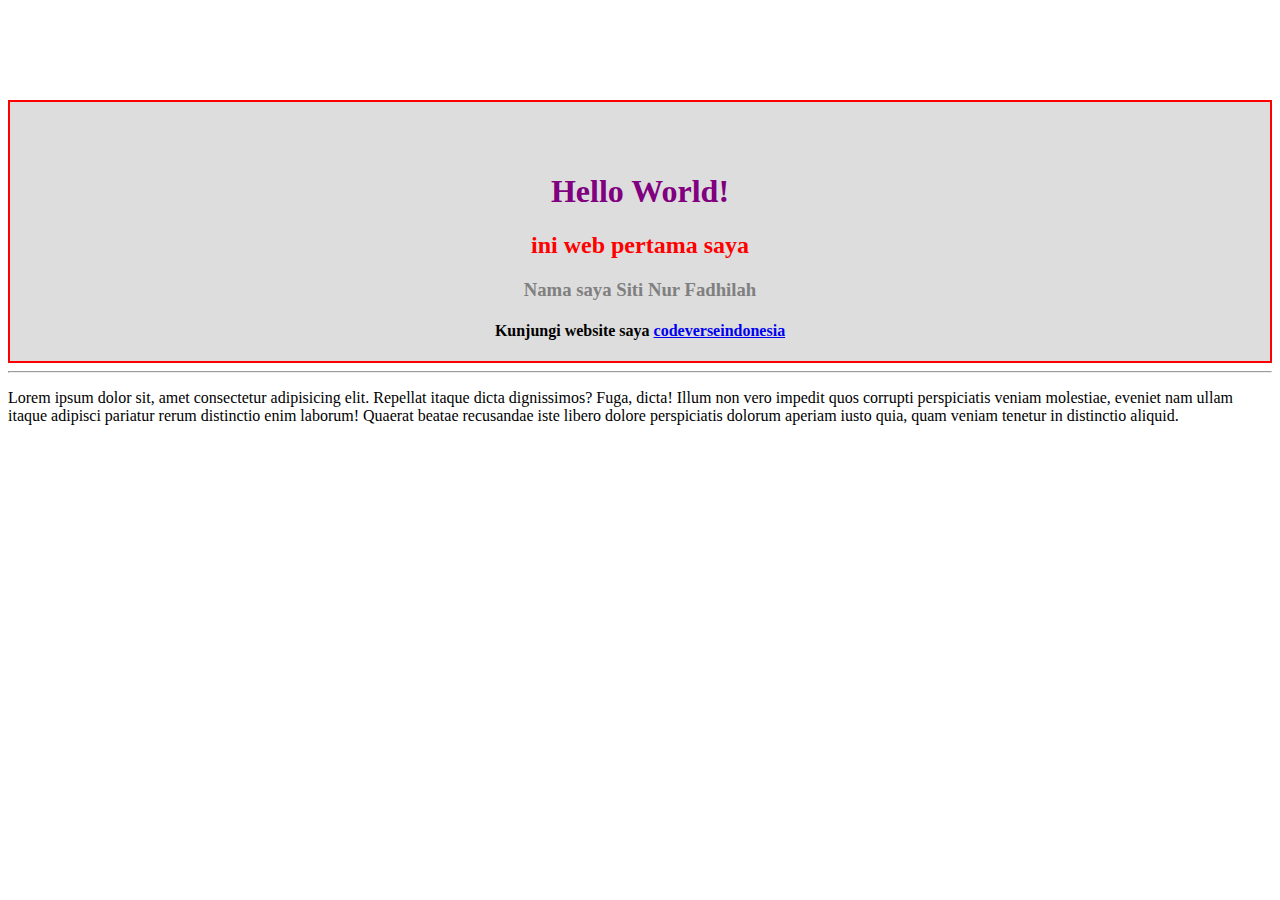
<file: Pertemuan 10 (Pengenalan CSS)/index.html>
<!DOCTYPE html>
<html lang="en">
	<head>
		<style>
			h2 {
				color: red;
			}
		</style>
		<link rel="stylesheet" href="style.css" />
		<title>Latihan 1 Sesi 10</title>
	</head>
	<body>
		<div class="top">
			<center>
				<h1 style="text-align: center; color: purple">Hello World!</h1>
				<h2>ini web pertama saya</h2>
				<h3>Nama saya Siti Nur Fadhilah</h3>
				<h4>
					Kunjungi website saya
					<a href="https://codeverseindonesia.tech">codeverseindonesia</a>
				</h4>
			</center>
		</div>
		<hr />
		<p>
			Lorem ipsum dolor sit, amet consectetur adipisicing elit. Repellat itaque
			dicta dignissimos? Fuga, dicta! Illum non vero impedit quos corrupti
			perspiciatis veniam molestiae, eveniet nam ullam itaque adipisci pariatur
			rerum distinctio enim laborum! Quaerat beatae recusandae iste libero
			dolore perspiciatis dolorum aperiam iusto quia, quam veniam tenetur in
			distinctio aliquid.
		</p>
	</body>
</html>
</file>
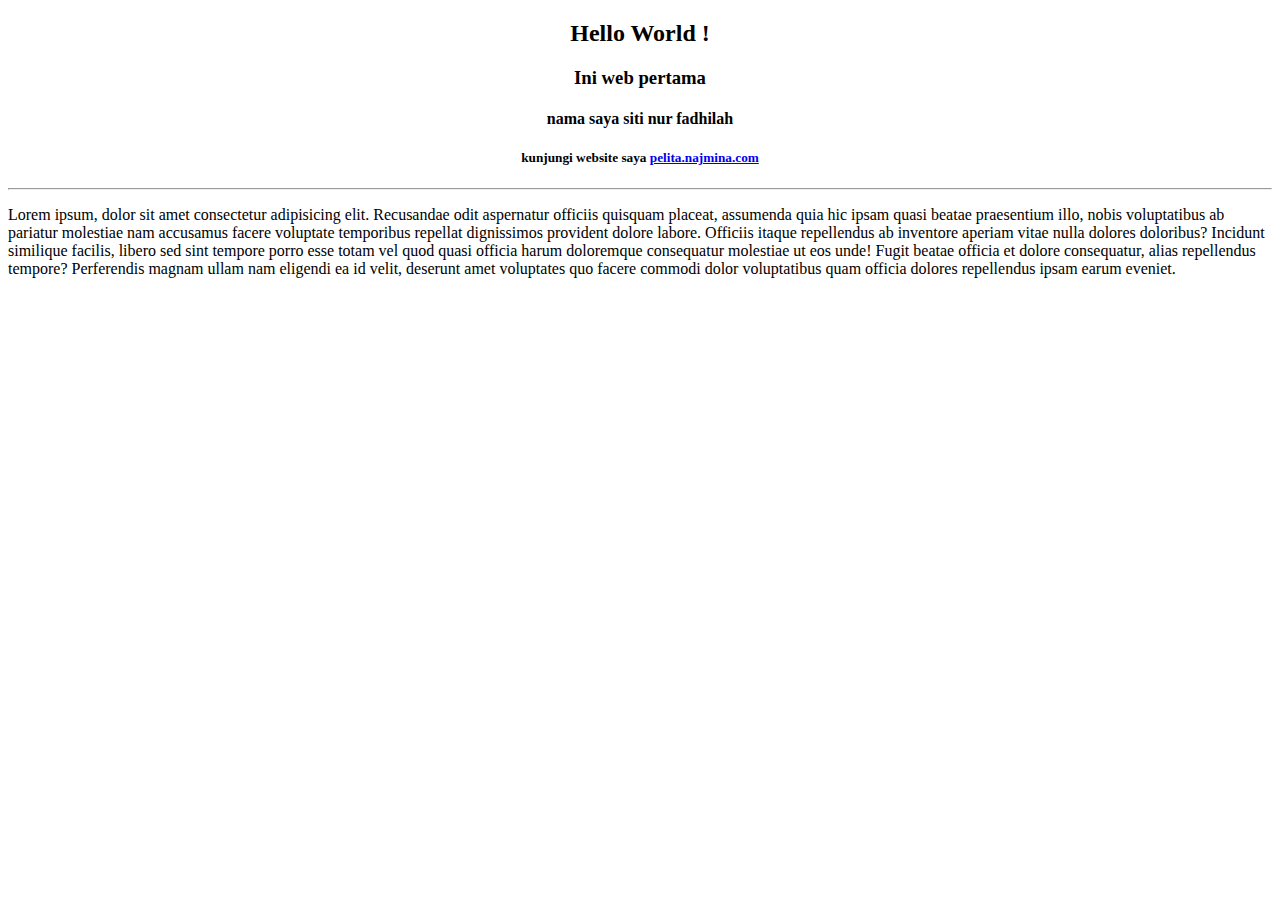
<file: Pertemuan 7 (Pengenalan HTML)/index.html>
<!DOCTYPE html>
<html>
<head>
    <title>File Pertama HTML</title>
</head>
<body>
    <center>
        <h2>Hello World !</h2>
        <h3>Ini web pertama</h3>
        <h4>nama saya siti nur fadhilah</h4>
        <h5>kunjungi website saya <a href="https://siti.nur.fadhilah.com">pelita.najmina.com</a></h5>
        <hr>
    </center>
    <p>
        Lorem ipsum, dolor sit amet consectetur adipisicing elit. Recusandae odit aspernatur officiis quisquam placeat, assumenda quia hic ipsam quasi beatae praesentium illo, nobis voluptatibus ab pariatur molestiae nam accusamus facere voluptate temporibus repellat dignissimos provident dolore labore. Officiis itaque repellendus ab inventore aperiam vitae nulla dolores doloribus? Incidunt similique facilis, libero sed sint tempore porro esse totam vel quod quasi officia harum doloremque consequatur molestiae ut eos unde! Fugit beatae officia et dolore consequatur, alias repellendus tempore? Perferendis magnam ullam nam eligendi ea id velit, deserunt amet voluptates quo facere commodi dolor voluptatibus quam officia dolores repellendus ipsam earum eveniet.
    </p>
    <br><a href="https://google.com"></a>
</body>
</html>
</file>
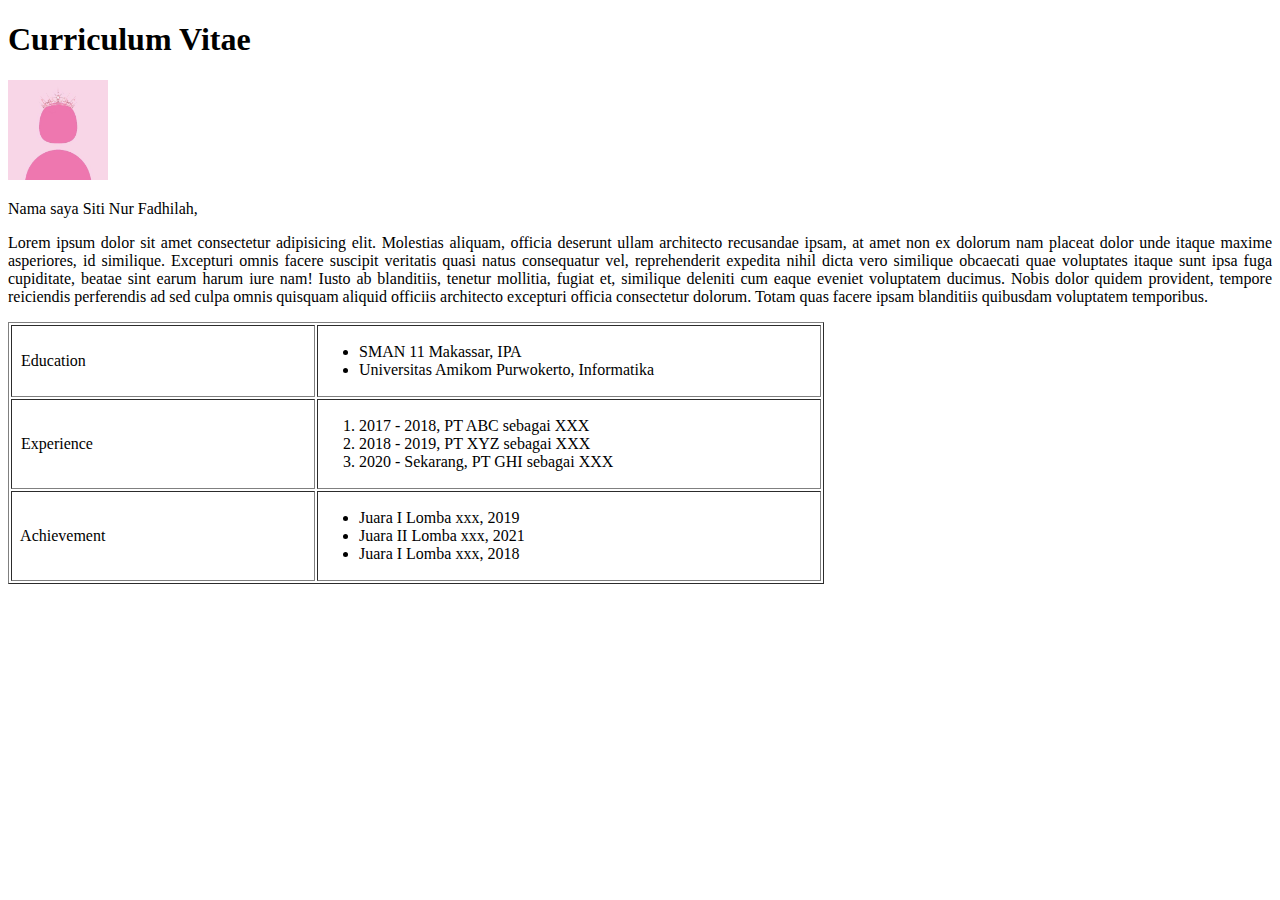
<file: studikasus1.html>
<!DOCTYPE html>
<html lang="en">
	<head>
		<title>Studi Kasus 1</title>
	</head>
	<body>
		<h1>Curriculum Vitae</h1>
		<img src="img/profil.jpg" width="100px" alt="foto_profil" />
		<p>Nama saya Siti Nur Fadhilah,</p>
		<p style="text-align: justify">
			Lorem ipsum dolor sit amet consectetur adipisicing elit. Molestias
			aliquam, officia deserunt ullam architecto recusandae ipsam, at amet non
			ex dolorum nam placeat dolor unde itaque maxime asperiores, id similique.
			Excepturi omnis facere suscipit veritatis quasi natus consequatur vel,
			reprehenderit expedita nihil dicta vero similique obcaecati quae
			voluptates itaque sunt ipsa fuga cupiditate, beatae sint earum harum iure
			nam! Iusto ab blanditiis, tenetur mollitia, fugiat et, similique deleniti
			cum eaque eveniet voluptatem ducimus. Nobis dolor quidem provident,
			tempore reiciendis perferendis ad sed culpa omnis quisquam aliquid
			officiis architecto excepturi officia consectetur dolorum. Totam quas
			facere ipsam blanditiis quibusdam voluptatem temporibus.
		</p>
		<table border="1">
			<tr>
				<td width="300px">&nbsp; Education</td>
				<td width="500px">
					<ul>
						<li>SMAN 11 Makassar, IPA</li>
						<li>Universitas Amikom Purwokerto, Informatika</li>
					</ul>
				</td>
			</tr>
			<tr>
				<td width="300px">&nbsp; Experience</td>
				<td width="500px">
					<ol>
						<li>2017 - 2018, PT ABC sebagai XXX</li>
						<li>2018 - 2019, PT XYZ sebagai XXX</li>
						<li>2020 - Sekarang, PT GHI sebagai XXX</li>
					</ol>
				</td>
			</tr>
			<tr>
				<td width="300px">&nbsp; Achievement</td>
				<td width="500px">
					<ul>
						<li>Juara I Lomba xxx, 2019</li>
						<li>Juara II Lomba xxx, 2021</li>
						<li>Juara I Lomba xxx, 2018</li>
					</ul>
				</td>
			</tr>
		</table>
	</body>
</html>
</file>
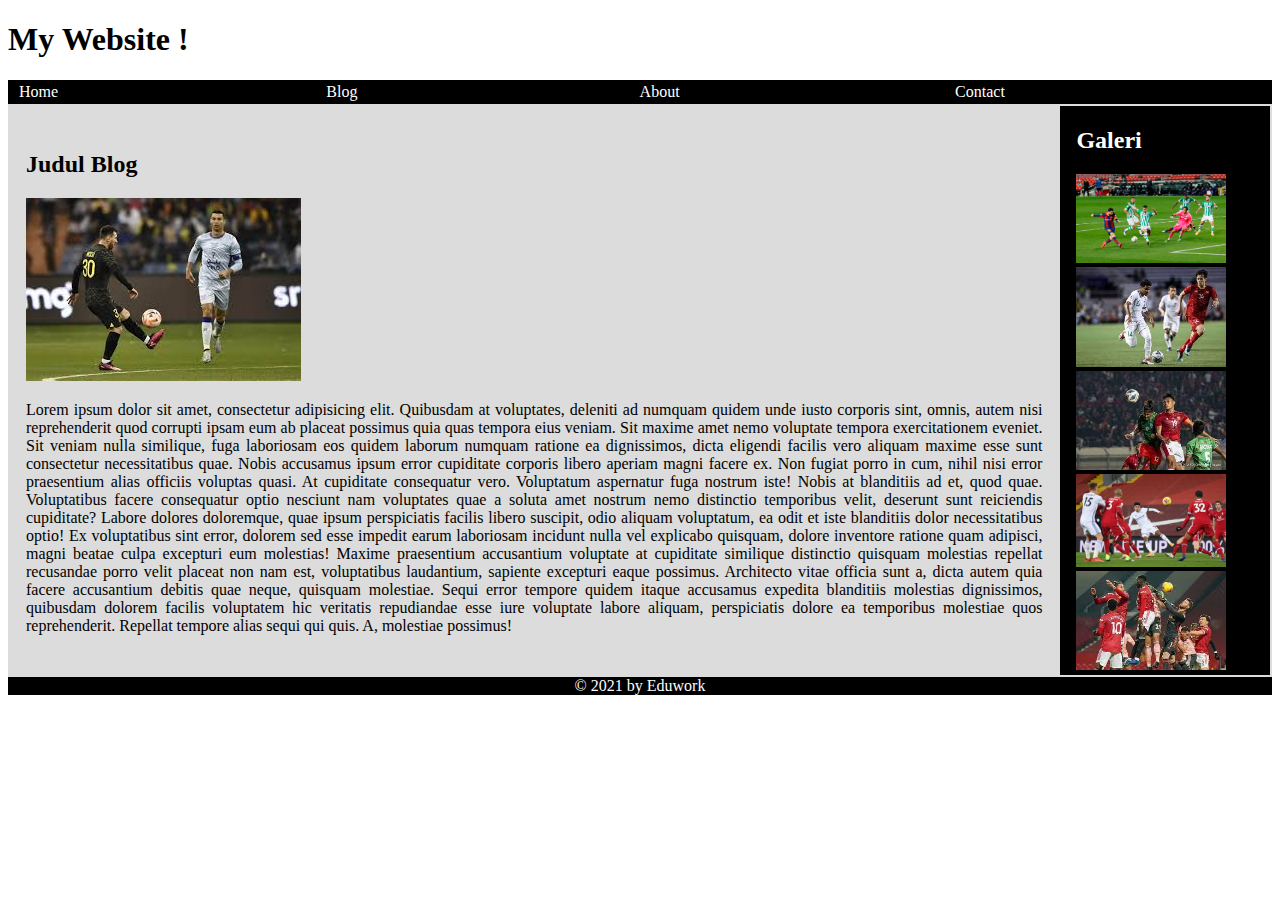
<file: studikasus2.html>
<!DOCTYPE html>
<html lang="en">
	<head>
		<title>Studi Kasus 2</title>
	</head>
	<body>
		<h1>My Website !</h1>
		<header style="background-color: black">
			<table>
				<tr>
					<td width="400px" style="color: white">&nbsp; Home</td>
					<td width="400px" style="color: white">Blog</td>
					<td width="400px" style="color: white">About</td>
					<td width="400px" style="color: white">Contact</td>
				</tr>
			</table>
		</header>
		<table style="background-color: gainsboro">
			<tr>
				<td>
					<h2 style="margin-left: 15px">Judul Blog</h2>
					<img src="img/blog.jpg" style="margin-left: 15px" alt="blog" />
					<p style="text-align: justify; margin-left: 15px; margin-right: 15px">
						Lorem ipsum dolor sit amet, consectetur adipisicing elit. Quibusdam
						at voluptates, deleniti ad numquam quidem unde iusto corporis sint,
						omnis, autem nisi reprehenderit quod corrupti ipsam eum ab placeat
						possimus quia quas tempora eius veniam. Sit maxime amet nemo
						voluptate tempora exercitationem eveniet. Sit veniam nulla
						similique, fuga laboriosam eos quidem laborum numquam ratione ea
						dignissimos, dicta eligendi facilis vero aliquam maxime esse sunt
						consectetur necessitatibus quae. Nobis accusamus ipsum error
						cupiditate corporis libero aperiam magni facere ex. Non fugiat porro
						in cum, nihil nisi error praesentium alias officiis voluptas quasi.
						At cupiditate consequatur vero. Voluptatum aspernatur fuga nostrum
						iste! Nobis at blanditiis ad et, quod quae. Voluptatibus facere
						consequatur optio nesciunt nam voluptates quae a soluta amet nostrum
						nemo distinctio temporibus velit, deserunt sunt reiciendis
						cupiditate? Labore dolores doloremque, quae ipsum perspiciatis
						facilis libero suscipit, odio aliquam voluptatum, ea odit et iste
						blanditiis dolor necessitatibus optio! Ex voluptatibus sint error,
						dolorem sed esse impedit earum laboriosam incidunt nulla vel
						explicabo quisquam, dolore inventore ratione quam adipisci, magni
						beatae culpa excepturi eum molestias! Maxime praesentium accusantium
						voluptate at cupiditate similique distinctio quisquam molestias
						repellat recusandae porro velit placeat non nam est, voluptatibus
						laudantium, sapiente excepturi eaque possimus. Architecto vitae
						officia sunt a, dicta autem quia facere accusantium debitis quae
						neque, quisquam molestiae. Sequi error tempore quidem itaque
						accusamus expedita blanditiis molestias dignissimos, quibusdam
						dolorem facilis voluptatem hic veritatis repudiandae esse iure
						voluptate labore aliquam, perspiciatis dolore ea temporibus
						molestiae quos reprehenderit. Repellat tempore alias sequi qui quis.
						A, molestiae possimus!
					</p>
				</td>
				<td style="background-color: black">
					<h2 style="color: white; margin-left: 15px">Galeri</h2>
					<img
						src="img/1.jpg"
						width="150px"
						style="margin-left: 15px"
						alt="foto1"
					/>
					<img
						src="img/2.jpg"
						width="150px"
						style="margin-left: 15px"
						alt="foto2"
					/>
					<img
						src="img/3.jpg"
						width="150px"
						style="margin-left: 15px"
						alt="foto3"
					/>
					<img
						src="img/4.jpg"
						width="150px"
						style="margin-left: 15px"
						alt="foto4"
					/>
					<img
						src="img/5.jpg"
						width="150px"
						style="margin-left: 15px"
						alt="foto5"
					/>
				</td>
			</tr>
		</table>
		<footer style="background-color: black; text-align: center; color: white">
			&copy; 2021 by Eduwork
		</footer>
	</body>
</html>
</file>
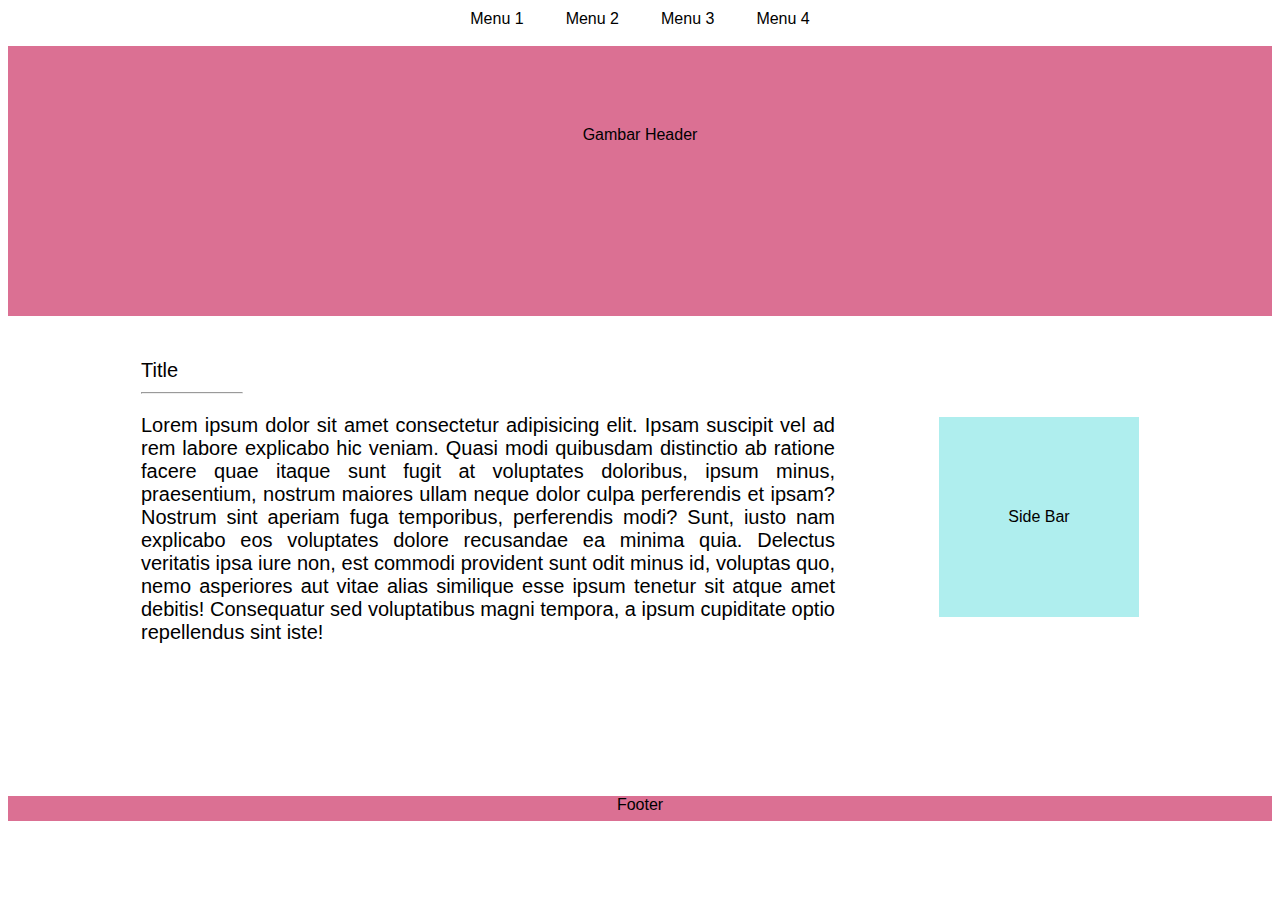
<file: tugas.html>
<!DOCTYPE html>
<html lang="en">
	<head>
		<title>Tugas</title>
	</head>
	<body>
		<table style="margin-left: auto; margin-right: auto">
			<tr>
				<td
					style="
						padding: 0px 20px;
						font-family: 'Gill Sans', 'Gill Sans MT', Calibri, 'Trebuchet MS',
							sans-serif;
					"
				>
					Menu 1
				</td>
				<td
					style="
						padding: 0px 20px;
						font-family: 'Gill Sans', 'Gill Sans MT', Calibri, 'Trebuchet MS',
							sans-serif;
					"
				>
					Menu 2
				</td>
				<td
					style="
						padding: 0px 20px;
						font-family: 'Gill Sans', 'Gill Sans MT', Calibri, 'Trebuchet MS',
							sans-serif;
					"
				>
					Menu 3
				</td>
				<td
					style="
						padding: 0px 20px;
						font-family: 'Gill Sans', 'Gill Sans MT', Calibri, 'Trebuchet MS',
							sans-serif;
					"
				>
					Menu 4
				</td>
			</tr>
		</table>
		<section
			class="header"
			style="background-color: palevioletred; height: 30vh"
		>
			<p
				style="
					text-align: center;
					padding-top: 80px;
					font-family: 'Gill Sans', 'Gill Sans MT', Calibri, 'Trebuchet MS',
						sans-serif;
				"
			>
				Gambar Header
			</p>
		</section>
		<section class="content" style="height: 30vh">
			<table>
				<tr>
					<td>
						<p
							style="
								font-family: 'Gill Sans', 'Gill Sans MT', Calibri,
									'Trebuchet MS', sans-serif;
								font-size: 20px;
								margin-left: 130px;
								margin-top: 40px;
							"
						>
							Title
						</p>
						<hr style="margin-left: 130px; width: 100px; margin-top: -10px" />
						<p
							style="
								margin-left: 130px;
								text-align: justify;
								font-size: 20px;
								font-family: 'Gill Sans', 'Gill Sans MT', Calibri,
									'Trebuchet MS', sans-serif;
								font-weight: lighter;
							"
						>
							Lorem ipsum dolor sit amet consectetur adipisicing elit. Ipsam
							suscipit vel ad rem labore explicabo hic veniam. Quasi modi
							quibusdam distinctio ab ratione facere quae itaque sunt fugit at
							voluptates doloribus, ipsum minus, praesentium, nostrum maiores
							ullam neque dolor culpa perferendis et ipsam? Nostrum sint aperiam
							fuga temporibus, perferendis modi? Sunt, iusto nam explicabo eos
							voluptates dolore recusandae ea minima quia. Delectus veritatis
							ipsa iure non, est commodi provident sunt odit minus id, voluptas
							quo, nemo asperiores aut vitae alias similique esse ipsum tenetur
							sit atque amet debitis! Consequatur sed voluptatibus magni
							tempora, a ipsum cupiditate optio repellendus sint iste!
						</p>
					</td>
					<td>
						<div
							class="kotak"
							style="
								background-color: paleturquoise;
								height: 200px;
								width: 200px;
								margin-left: 100px;
								margin-right: 130px;
								display: flex;
								align-items: center;
								justify-content: center;
								margin-top: 50px;
								font-family: 'Gill Sans', 'Gill Sans MT', Calibri,
									'Trebuchet MS', sans-serif;
							"
						>
							Side Bar
						</div>
					</td>
				</tr>
			</table>
		</section>
		<footer
			style="background-color: palevioletred; margin-top: 210px; height: 25px"
		>
			<p
				style="
					text-align: center;
					font-family: 'Gill Sans', 'Gill Sans MT', Calibri, 'Trebuchet MS',
						sans-serif;
				"
			>
				Footer
			</p>
		</footer>
	</body>
</html>
</file>
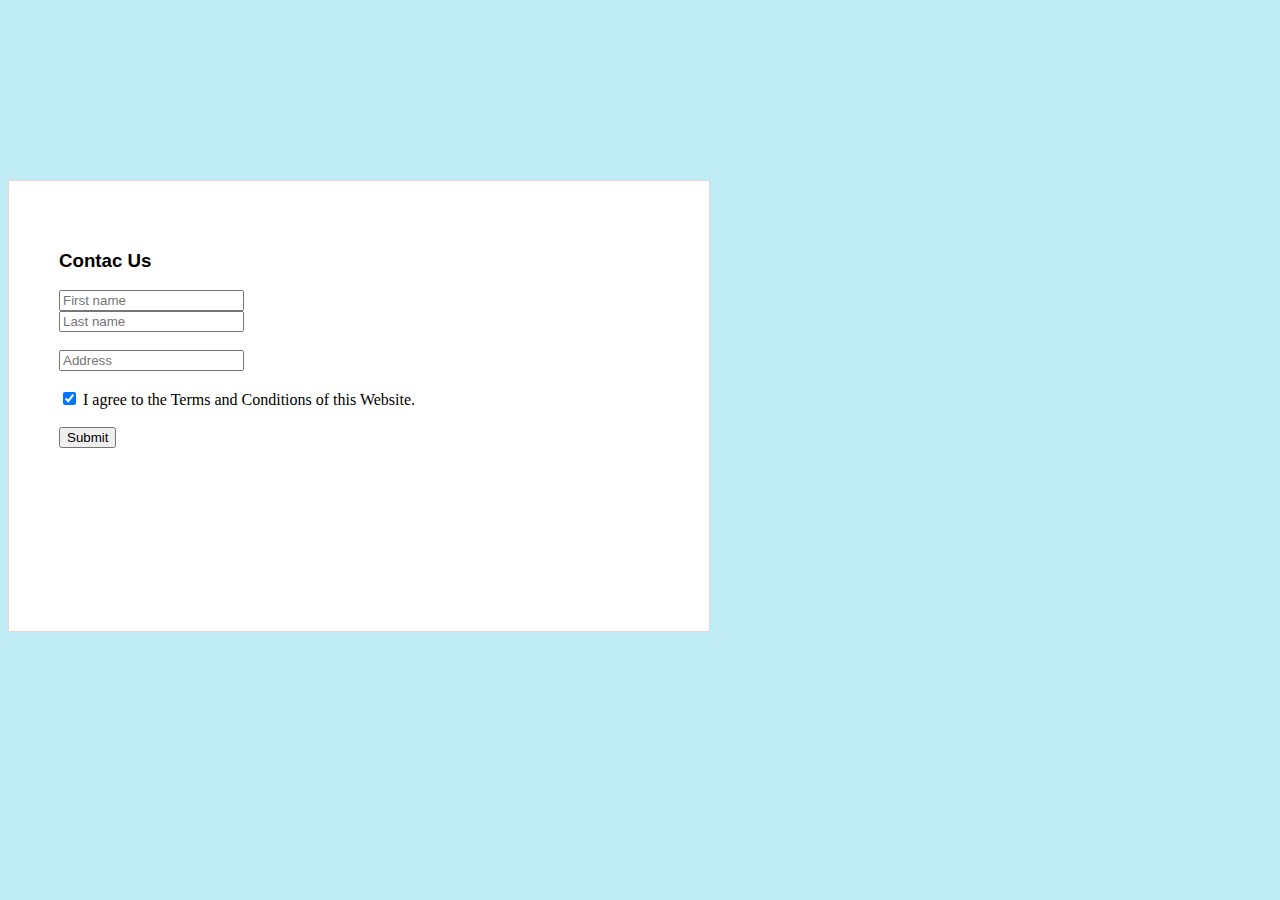
<file: Pertemuan 13 (Pengenalan Bootstrap)/studikasus1.html>
<!DOCTYPE html>
<html lang="en">
	<head>
		<meta charset="UTF-8" />
		<meta name="viewport" content="width=device-width, initial-scale=1.0" />
		<title>studikasus1</title>
		<link
			href="https://cdn.jsdelivr.net/npm/bootstrap@5.2.3/dist/css/bootstrap.min.css"
			rel="stylesheet"
			integrity="sha384-rbsA2VBKQhggwzxH7pPCaAqO46MgnOM80zW1RWuH61DGLwZJEdK2Kadq2F9CUG65"
			crossorigin="anonymous"
		/>
		<link rel="stylesheet" href="style.css" />
	</head>
	<body>
		<div class="container">
			<h3>Contac Us</h3>
			<div class="row g-3">
				<div class="col">
					<input
						type="text"
						class="form-control"
						placeholder="First name"
						aria-label="First name"
					/>
				</div>
				<div class="col">
					<input
						type="text"
						class="form-control"
						placeholder="Last name"
						aria-label="Last name"
					/>
				</div>
			</div>
			<br />
			<div class="col">
				<input
					type="text"
					class="form-control"
					placeholder="Address"
					aria-label="Last name"
				/>
			</div>
			<br />
			<div class="form-check form-switch">
				<input
					class="form-check-input"
					type="checkbox"
					role="switch"
					id="flexSwitchCheckChecked"
					checked
				/>
				<label class="form-check-label" for="flexSwitchCheckChecked"
					>I agree to the Terms and Conditions of this Website.</label
				>
			</div>
			<br />
			<div class="d-grid gap-2 col-2 mx-auto">
				<button class="btn btn-primary" type="button">Submit</button>
			</div>
		</div>
		<script
			src="https://cdn.jsdelivr.net/npm/bootstrap@5.2.3/dist/js/bootstrap.bundle.min.js"
			integrity="sha384-kenU1KFdBIe4zVF0s0G1M5b4hcpxyD9F7jL+jjXkk+Q2h455rYXK/7HAuoJl+0I4"
			crossorigin="anonymous"
		></script>
	</body>
</html>
</file>
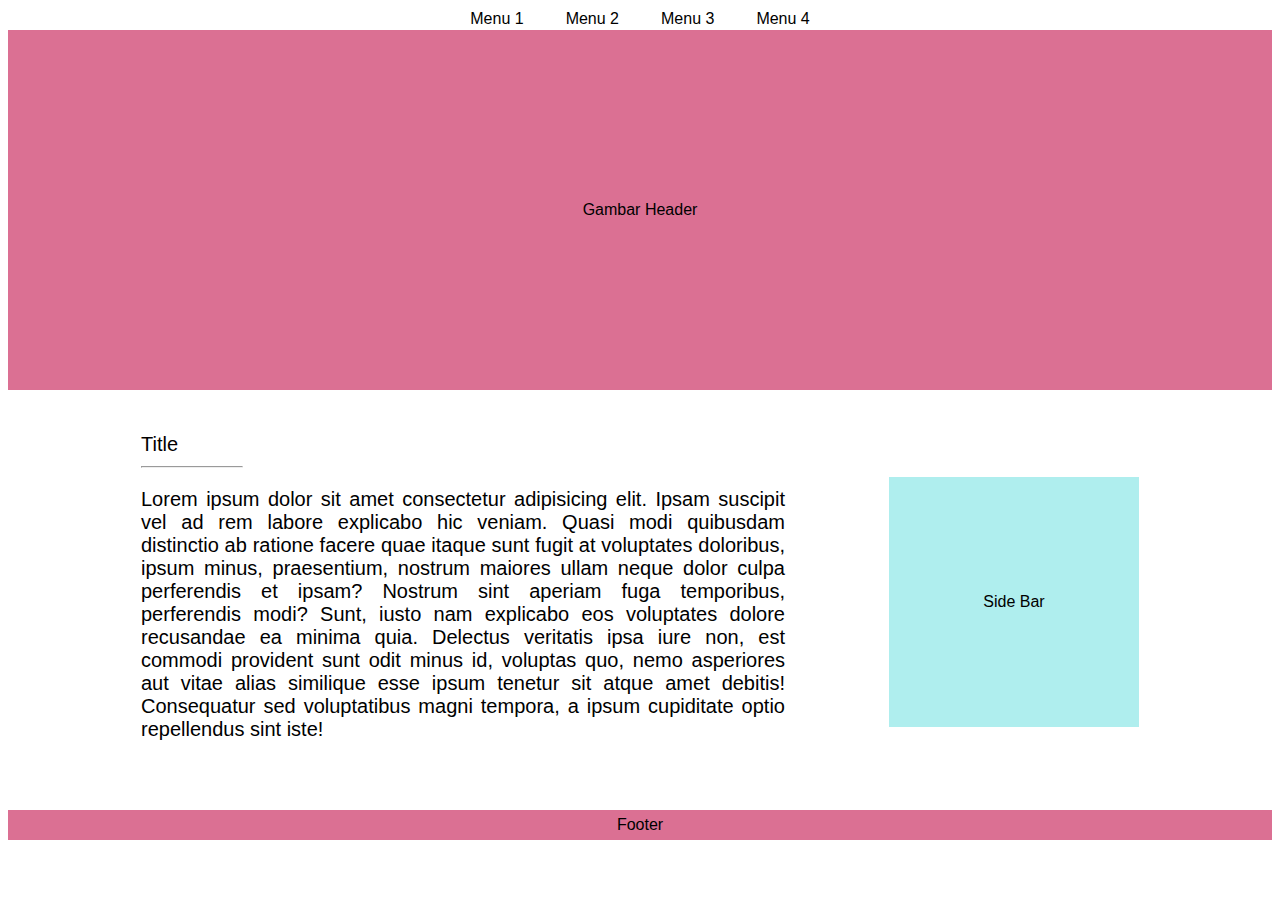
<file: Pertemuan 8 (Studi kasus HTML)/tugas.html>
<!DOCTYPE html>
<html lang="en">
	<head>
		<title>Tugas</title>
	</head>
	<body>
		<table style="margin-left: auto; margin-right: auto">
			<tr>
				<td
					style="
						padding: 0px 20px;
						font-family: 'Gill Sans', 'Gill Sans MT', Calibri, 'Trebuchet MS',
							sans-serif;
					"
				>
					Menu 1
				</td>
				<td
					style="
						padding: 0px 20px;
						font-family: 'Gill Sans', 'Gill Sans MT', Calibri, 'Trebuchet MS',
							sans-serif;
					"
				>
					Menu 2
				</td>
				<td
					style="
						padding: 0px 20px;
						font-family: 'Gill Sans', 'Gill Sans MT', Calibri, 'Trebuchet MS',
							sans-serif;
					"
				>
					Menu 3
				</td>
				<td
					style="
						padding: 0px 20px;
						font-family: 'Gill Sans', 'Gill Sans MT', Calibri, 'Trebuchet MS',
							sans-serif;
					"
				>
					Menu 4
				</td>
			</tr>
		</table>
		<section
			class="header"
			style="
				background-color: palevioletred;
				height: 40vh;
				display: flex;
				align-items: center;
				justify-content: center;
			"
		>
			<p
				style="
					text-align: center;
					font-family: 'Gill Sans', 'Gill Sans MT', Calibri, 'Trebuchet MS',
						sans-serif;
				"
			>
				Gambar Header
			</p>
		</section>
		<section class="content" style="height: 30vh">
			<table>
				<tr>
					<td>
						<p
							style="
								font-family: 'Gill Sans', 'Gill Sans MT', Calibri,
									'Trebuchet MS', sans-serif;
								font-size: 20px;
								margin-left: 130px;
								margin-top: 40px;
							"
						>
							Title
						</p>
						<hr style="margin-left: 130px; width: 100px; margin-top: -10px" />
						<p
							style="
								margin-left: 130px;
								text-align: justify;
								font-size: 20px;
								font-family: 'Gill Sans', 'Gill Sans MT', Calibri,
									'Trebuchet MS', sans-serif;
								font-weight: lighter;
							"
						>
							Lorem ipsum dolor sit amet consectetur adipisicing elit. Ipsam
							suscipit vel ad rem labore explicabo hic veniam. Quasi modi
							quibusdam distinctio ab ratione facere quae itaque sunt fugit at
							voluptates doloribus, ipsum minus, praesentium, nostrum maiores
							ullam neque dolor culpa perferendis et ipsam? Nostrum sint aperiam
							fuga temporibus, perferendis modi? Sunt, iusto nam explicabo eos
							voluptates dolore recusandae ea minima quia. Delectus veritatis
							ipsa iure non, est commodi provident sunt odit minus id, voluptas
							quo, nemo asperiores aut vitae alias similique esse ipsum tenetur
							sit atque amet debitis! Consequatur sed voluptatibus magni
							tempora, a ipsum cupiditate optio repellendus sint iste!
						</p>
					</td>
					<td>
						<div
							class="kotak"
							style="
								background-color: paleturquoise;
								height: 250px;
								width: 250px;
								margin-left: 100px;
								margin-right: 130px;
								display: flex;
								align-items: center;
								justify-content: center;
								margin-top: 50px;
								font-family: 'Gill Sans', 'Gill Sans MT', Calibri,
									'Trebuchet MS', sans-serif;
							"
						>
							Side Bar
						</div>
					</td>
				</tr>
			</table>
		</section>
		<footer
			style="
				background-color: palevioletred;
				margin-top: 150px;
				height: 30px;
				display: flex;
				align-items: center;
				justify-content: center;
			"
		>
			<p
				style="
					text-align: center;
					font-family: 'Gill Sans', 'Gill Sans MT', Calibri, 'Trebuchet MS',
						sans-serif;
				"
			>
				Footer
			</p>
		</footer>
	</body>
</html>
</file>
<file: Pertemuan 10 (Pengenalan CSS)/style.css>
h3 {
	color: gray;
}
.top {
	background: #dddddd;
	margin-top: 100px;
	padding-top: 50px;
	border: 2px solid red;
}
</file>
<file: Pertemuan 13 (Pengenalan Bootstrap)/style.css>
body {
	background-color: #bfebf4;
}

.container {
	margin-top: 180px;
	border: 1px solid rgb(229, 215, 215);
	box-shadow: 0 0 10 px black;
	background-color: white;
	padding: 50px;
	height: 350px !important;
	width: 600px !important;
}

h3 {
	text-align: left;
	font-family: arial;
	font-weight: 700 !important;
}
</file>
